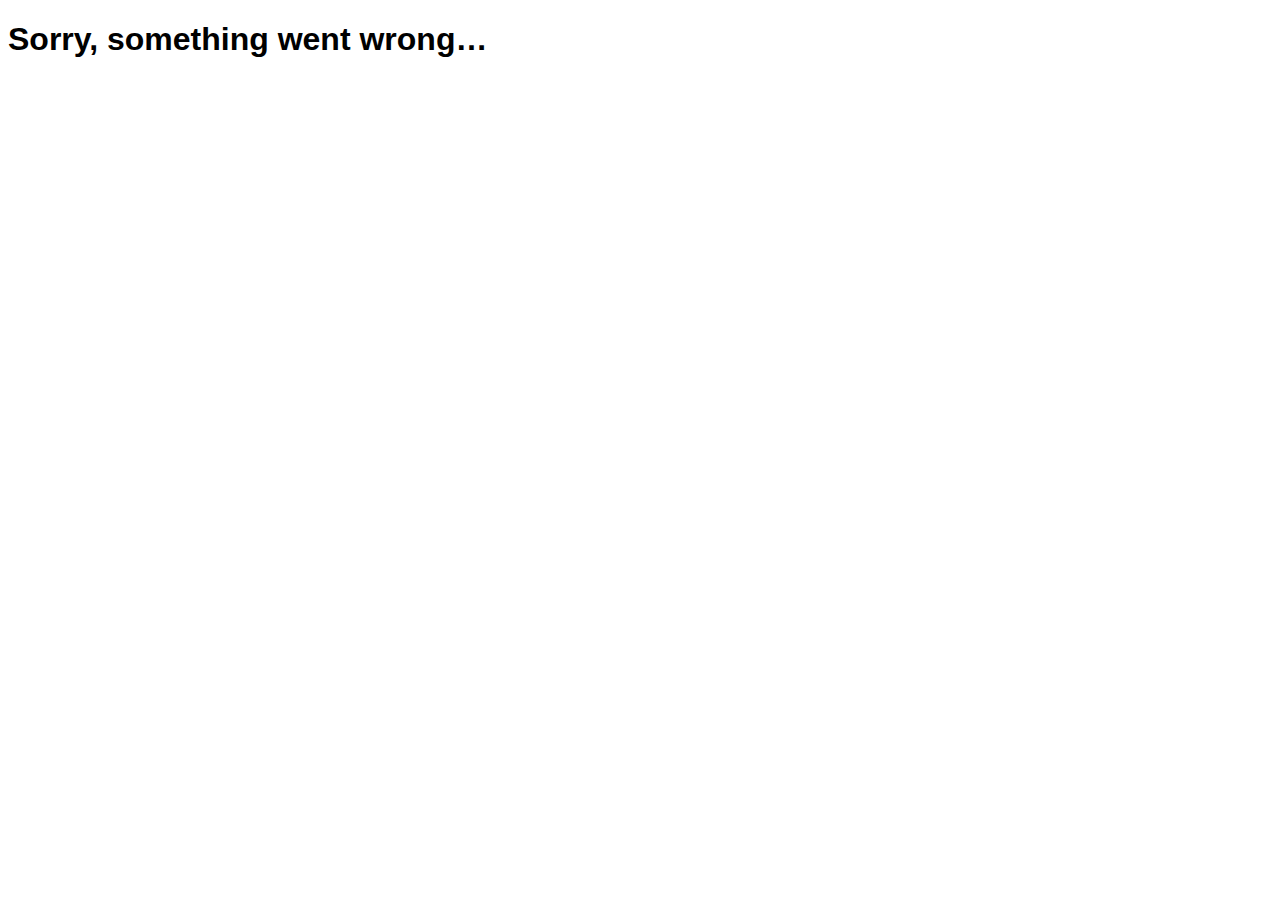
<file: offline.html>
<!DOCTYPE html>
<html lang="en">
<head>
    <meta charset="UTF-8">
    <meta name="viewport" content="width=device-width, initial-scale=1.0">
    <title>Samuel Mulzer</title>

    <meta name="color-scheme" content="light dark">
    <link rel="preload" href="/css/theme/light.css" as="style">
    <link rel="preload" href="/css/theme/dark.css" as="style">
    <link rel="stylesheet" id="theme-stylesheet" href="">
    <script id="theme-script" src="/js/theme.js"></script>

    <style>
        *{
            font-family: sans-serif;
        }
    </style>
</head>
<body>
    <h1>Sorry, something went wrong…</h1>
</body>
</html>
</file>
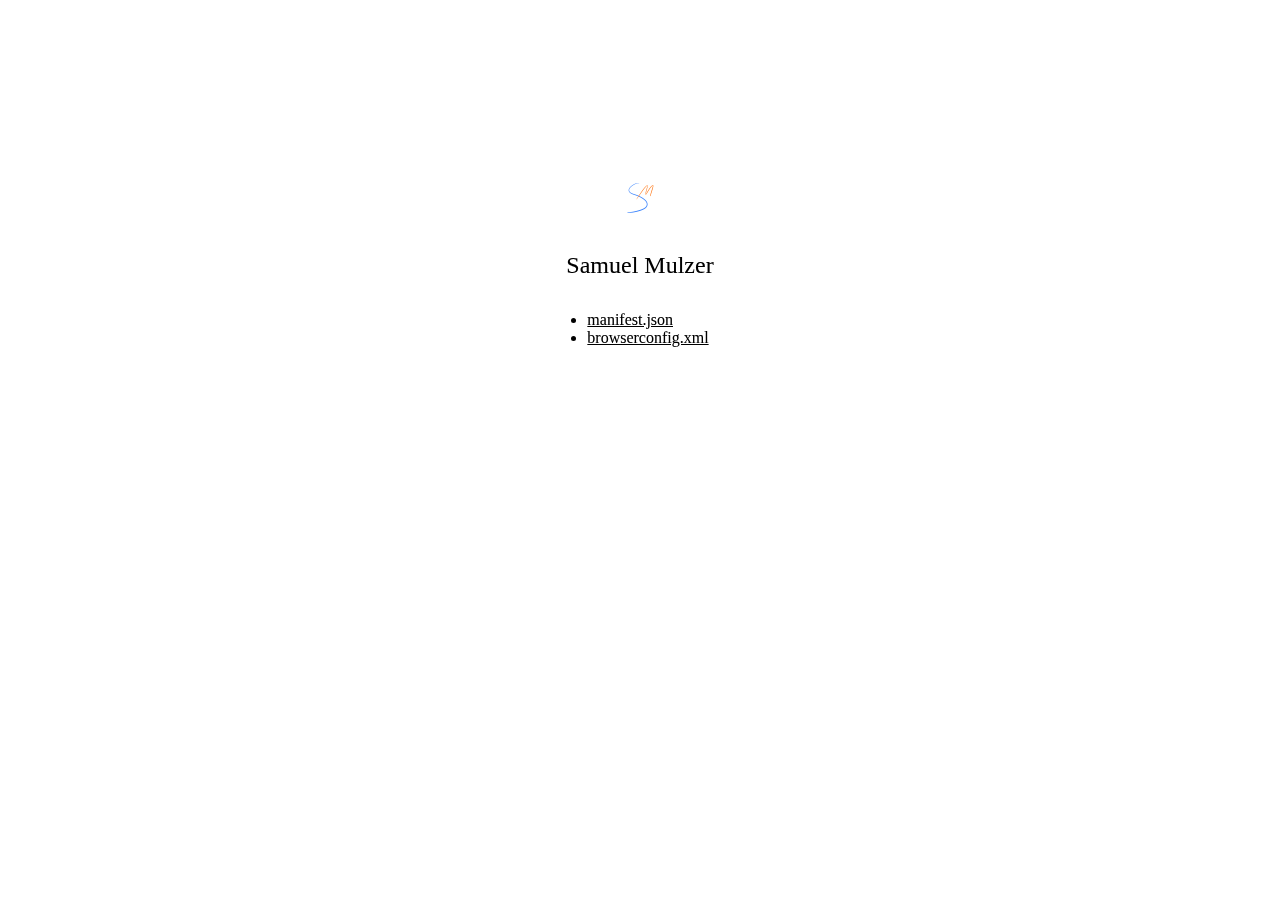
<file: favicon/raw-favicons/favicons - thin/example.html>
<!DOCTYPE html>
<html lang="en">
<head>
	<meta charset="UTF-8">
	<meta name="viewport" content="width=device-width, initial-scale=1.0">
	<meta http-equiv="X-UA-Compatible" content="ie=edge">

	<meta name="application-name" content="Samuel Mulzer">
	<meta name="mobile-web-app-capable" content="yes">
	<meta name="apple-mobile-web-app-capable" content="yes">
	<meta name="apple-mobile-web-app-title" content="Samuel Mulzer">
	<meta name="msapplication-TileColor" content="#ffffff">
	<meta name="theme-color" content="#ffffff">
	<meta name="apple-mobile-web-app-status-bar-style" content="#ffffff">
	<meta name="msapplication-config" content="browserconfig.xml?v=210114081245">
	<link rel="apple-touch-icon" sizes="57x57" href="apple-touch-icon-57x57.png?v=210114081245">
	<link rel="apple-touch-icon" sizes="60x60" href="apple-touch-icon-60x60.png?v=210114081245">
	<link rel="apple-touch-icon" sizes="72x72" href="apple-touch-icon-72x72.png?v=210114081245">
	<link rel="apple-touch-icon" sizes="76x76" href="apple-touch-icon-76x76.png?v=210114081245">
	<link rel="apple-touch-icon" sizes="114x114" href="apple-touch-icon-114x114.png?v=210114081245">
	<link rel="apple-touch-icon" sizes="120x120" href="apple-touch-icon-120x120.png?v=210114081245">
	<link rel="apple-touch-icon" sizes="144x144" href="apple-touch-icon-144x144.png?v=210114081245">
	<link rel="apple-touch-icon" sizes="152x152" href="apple-touch-icon-152x152.png?v=210114081245">
	<link rel="apple-touch-icon" sizes="180x180" href="apple-touch-icon-180x180.png?v=210114081245">
	<link rel="icon" type="image/png" href="android-chrome-36x36.png?v=210114081245" sizes="36x36">
	<link rel="icon" type="image/png" href="android-chrome-48x48.png?v=210114081245" sizes="48x48">
	<link rel="icon" type="image/png" href="android-chrome-72x72.png?v=210114081245" sizes="72x72">
	<link rel="icon" type="image/png" href="android-chrome-96x96.png?v=210114081245" sizes="96x96">
	<link rel="icon" type="image/png" href="android-chrome-144x144.png?v=210114081245" sizes="144x144">
	<link rel="icon" type="image/png" href="android-chrome-192x192.png?v=210114081245" sizes="192x192">
	<link rel="icon" type="image/png" href="favicon-16x16.png?v=210114081245" sizes="16x16">
	<link rel="icon" type="image/png" href="favicon-32x32.png?v=210114081245" sizes="32x32">
	<link rel="icon" type="image/png" href="favicon-96x96.png?v=210114081245" sizes="96x96">
	<link rel="shortcut icon" type="image/x-icon" href="favicon.ico?v=210114081245">
	<meta name="msapplication-TileImage" content="mstile-150x150.png?v=210114081245">
	<meta name="msapplication-square70x70logo" content="mstile-70x70.png?v=210114081245">
	<meta name="msapplication-square150x150logo" content="mstile-150x150.png?v=210114081245">
	<meta name="msapplication-wide310x150logo" content="mstile-310x150.png?v=210114081245">
	<meta name="msapplication-square310x310logo" content="mstile-310x310.png?v=210114081245">
	<link href="apple-touch-startup-image-320x460.png?v=210114081245" media="(device-width: 320px) and (device-height: 480px) and (-webkit-device-pixel-ratio: 1)" rel="apple-touch-startup-image">
	<link href="apple-touch-startup-image-640x920.png?v=210114081245" media="(device-width: 320px) and (device-height: 480px) and (-webkit-device-pixel-ratio: 2)" rel="apple-touch-startup-image">
	<link href="apple-touch-startup-image-640x1096.png?v=210114081245" media="(device-width: 320px) and (device-height: 568px) and (-webkit-device-pixel-ratio: 2)" rel="apple-touch-startup-image">
	<link href="apple-touch-startup-image-748x1024.png?v=210114081245" media="(device-width: 768px) and (device-height: 1024px) and (-webkit-device-pixel-ratio: 1) and (orientation: landscape)" rel="apple-touch-startup-image">
	<link href="apple-touch-startup-image-750x1024.png?v=210114081245" media="" rel="apple-touch-startup-image">
	<link href="apple-touch-startup-image-750x1294.png?v=210114081245" media="(device-width: 375px) and (device-height: 667px) and (-webkit-device-pixel-ratio: 2)" rel="apple-touch-startup-image">
	<link href="apple-touch-startup-image-768x1004.png?v=210114081245" media="(device-width: 768px) and (device-height: 1024px) and (-webkit-device-pixel-ratio: 1) and (orientation: portrait)" rel="apple-touch-startup-image">
	<link href="apple-touch-startup-image-1182x2208.png?v=210114081245" media="(device-width: 414px) and (device-height: 736px) and (-webkit-device-pixel-ratio: 3) and (orientation: landscape)" rel="apple-touch-startup-image">
	<link href="apple-touch-startup-image-1242x2148.png?v=210114081245" media="(device-width: 414px) and (device-height: 736px) and (-webkit-device-pixel-ratio: 3) and (orientation: portrait)" rel="apple-touch-startup-image">
	<link href="apple-touch-startup-image-1496x2048.png?v=210114081245" media="(device-width: 768px) and (device-height: 1024px) and (-webkit-device-pixel-ratio: 2) and (orientation: landscape)" rel="apple-touch-startup-image">
	<link href="apple-touch-startup-image-1536x2008.png?v=210114081245" media="(device-width: 768px) and (device-height: 1024px) and (-webkit-device-pixel-ratio: 2) and (orientation: portrait)" rel="apple-touch-startup-image">
	<link rel="manifest" href="manifest.json?v=210114081245" />

</head>
<body>

	<div style="background:#ffffff; text-align:center; position:absolute; top:0; right:0; bottom:0; left:0; padding-top:20%; padding-top:20vh">
		<img src="android-chrome-36x36.png" size="36px" alt="Favicon" style="border:none; max-width:100%; padding:0; margin:0"
			srcset="android-chrome-48x48.png 1.5x, android-chrome-72x72.png 2x, android-chrome-96x96.png 3x, android-chrome-144x144.png 4.5x, android-chrome-192x192.png 6x">
		<div>
			<div style="color:white; background:black; mix-blend-mode:difference; padding:0.5em; overflow:hidden; max-width:100%; display:inline-block; box-sizing:border-box">
				<div title="Samuel Mulzer" style="font-size:1.5em; overflow:hidden; text-overflow:ellipsis; margin:1em 0">
					Samuel Mulzer
				</div>
				<ul style="box-sizing:border-box; padding:0 0 0 1em; text-align:left; max-width:100%; display:inline-block; margin:0.5em 0">
					<li>
						<a href="manifest.json" title="manifest.json" style="display:inline-block; max-width:100%; text-overflow:ellipsis; overflow:hidden; color:white !important; background:black !important; vertical-align:top">
							manifest.json
						</a>
					</li>
					<li>
						<a href="browserconfig.xml" title="browserconfig.xml" style="display:inline-block; max-width:100%; text-overflow:ellipsis; overflow:hidden; color:white !important; background:black !important; vertical-align:top">
							browserconfig.xml
						</a>
					</li>
				</ul>
			</div>
		</div>
	</div>

</body>
</html>
</file>
<file: css/theme/light.css>
:root{
    --main-color: black;
    --accent-color: rgb(54,119,255); /* #3677FF */
    --accent-color-2: rgb(255,96,0); /* #FF6000 */
    --gradient: linear-gradient(90deg, darkblue,darkorchid);
    --background-color: white;
}
</file>
<file: css/theme/dark.css>
:root{
    --main-color: rgb(221,221,221);
    --accent-color: rgb(54,119,255); /* #3677FF */
    --accent-color-2: rgb(255,96,0); /* #FF6000 */
    --gradient: linear-gradient(90deg, darkblue,darkorchid);
    --background-color: rgb(18,18,18);
}
</file>
